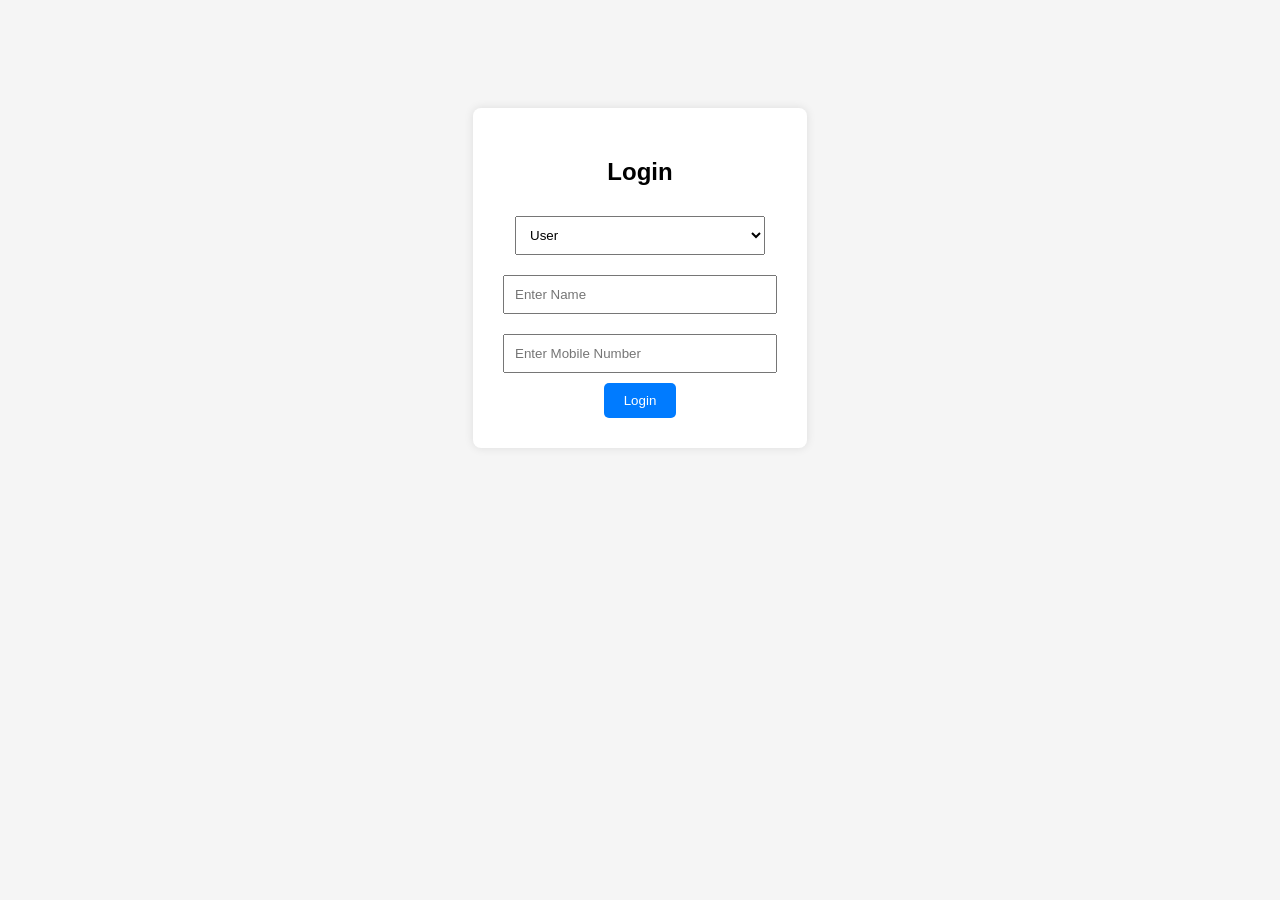
<file: AI_Grievance_Analyzer/Templates/login.html>
<!DOCTYPE html>
<html lang="en">
<head>
<meta charset="UTF-8">
<title>Login - Grievance Portal</title>
<style>
    body { 
        font-family: Arial, sans-serif; 
        background: #f5f5f5; 
        text-align: center; 
        padding-top: 100px; 
    }
    .login-box { 
        background: white; 
        padding: 30px; 
        border-radius: 8px; 
        display: inline-block; 
        box-shadow: 0 0 10px rgba(0,0,0,0.1); 
    }
    input, select { 
        padding: 10px; 
        margin: 10px 0; 
        width: 250px; 
    }
    button { 
        padding: 10px 20px; 
        background: #007bff; 
        color: white; 
        border: none; 
        border-radius: 5px; 
        cursor: pointer; 
    }
    button:hover { 
        background: #0056b3; 
    }
</style>
<script>
function toggleFields() {
    const loginType = document.getElementById("login-type").value;
    const mobileField = document.getElementById("mobile-field");
    const passwordField = document.getElementById("password-field");

    if (loginType === "user") {
        mobileField.style.display = "block";
        passwordField.style.display = "none";
    } else {
        mobileField.style.display = "none";
        passwordField.style.display = "block";
    }
}
</script>
</head>
<body>
<div class="login-box">
    <h2>Login</h2>
    <form action="{{ url_for('do_login') }}" method="POST">
        <select id="login-type" name="login_type" onchange="toggleFields()">
            <option value="user">User</option>
            <option value="admin">Admin</option>
        </select><br>

        <input type="text" name="name" placeholder="Enter Name" required><br>

        <!-- User fields -->
        <div id="mobile-field">
            <input type="text" name="mobile" placeholder="Enter Mobile Number"><br>
        </div>

        <!-- Admin fields -->
        <div id="password-field" style="display:none;">
            <input type="password" name="password" placeholder="Enter Password"><br>
        </div>

        <button type="submit">Login</button>
    </form>
</div>
</body>
</html>
</file>
